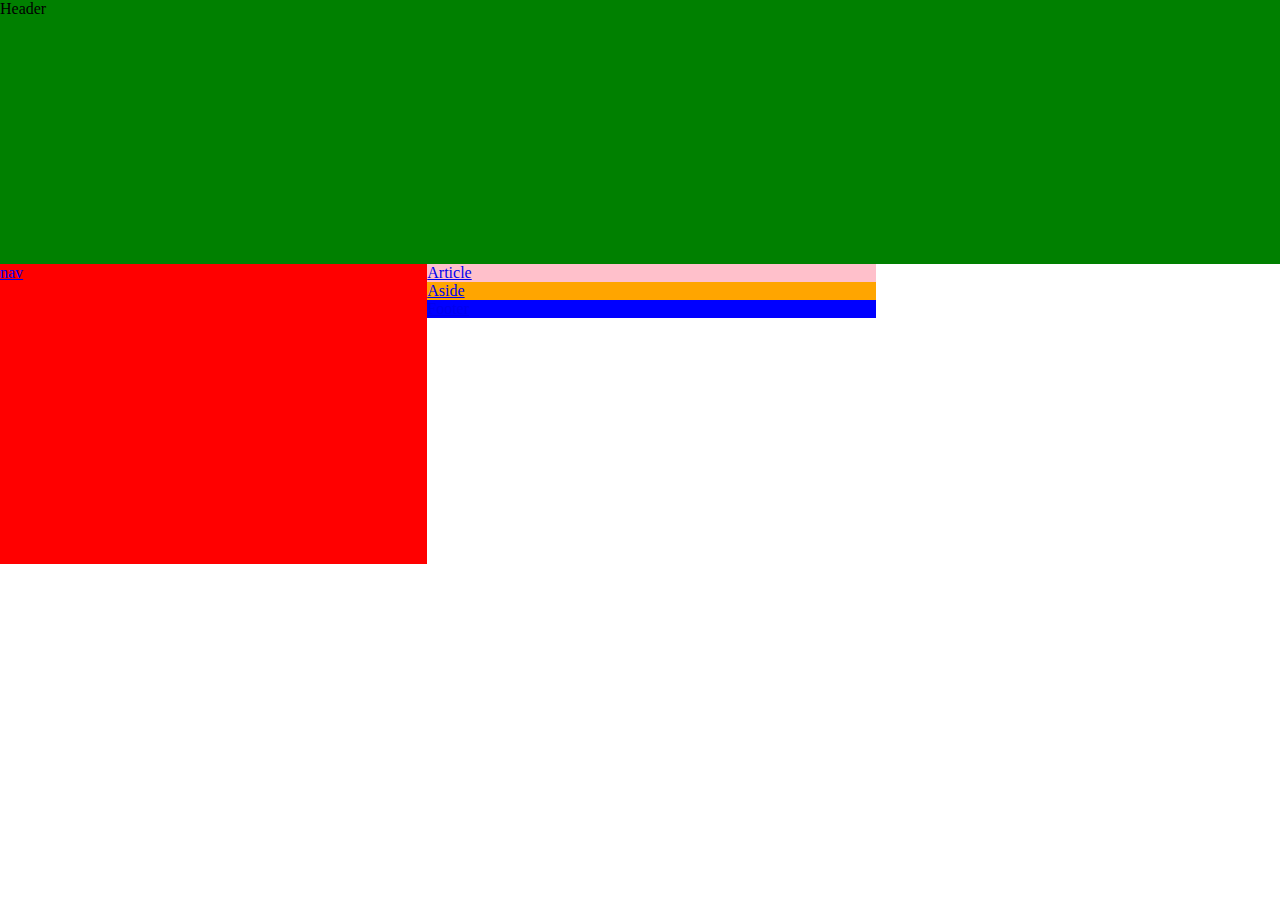
<file: index.html>
<!DOCTYPE html>
<html lang="en">
  <head>
    <meta charset="UTF-8" />
    <meta http-equiv="X-UA-Compatible" content="IE=edge" />
    <meta name="viewport" content="width=device-width, initial-scale=1.0" />
    <title>Holy Grail Grid Layout</title>
    <link rel="stylesheet" href="grid.css" />
  </head>
  <body>
    <div class="grid">
      <header>Header</header>
      <nav><a href="/grid.html">nav</nav>
      <article>Article</article>
      <aside>Aside</aside>
      <footer>Footer</footer>
    </div>
  </body>
</html>
</file>
<file: grid.css>
* {
    box-sizing: border-box;
    margin: 0;
    padding: 0;
}
.grid {
    display: grid;
    height: 90vh;
    /*grid-template-rows: 100px 1fr 100px;
    grid-template-columns: 20% 1fr 20%;*/
    grid-template-areas: "header header header" 
    "nav article aside" "footer footer footer"
    ;
}
header {
    background-color: green;
    /*grid-column: 1/ span 3;*/
    grid-area: header;
}
nav {
    background-color: red;
    grid-area: nav;
}
aside {
    background-color: orange;
    grid-area: aside;
}
article {
    background-color: pink;
    grid-area: article;
}
footer {
    background-color: blue;
    grid-area: footer;
}
</file>
